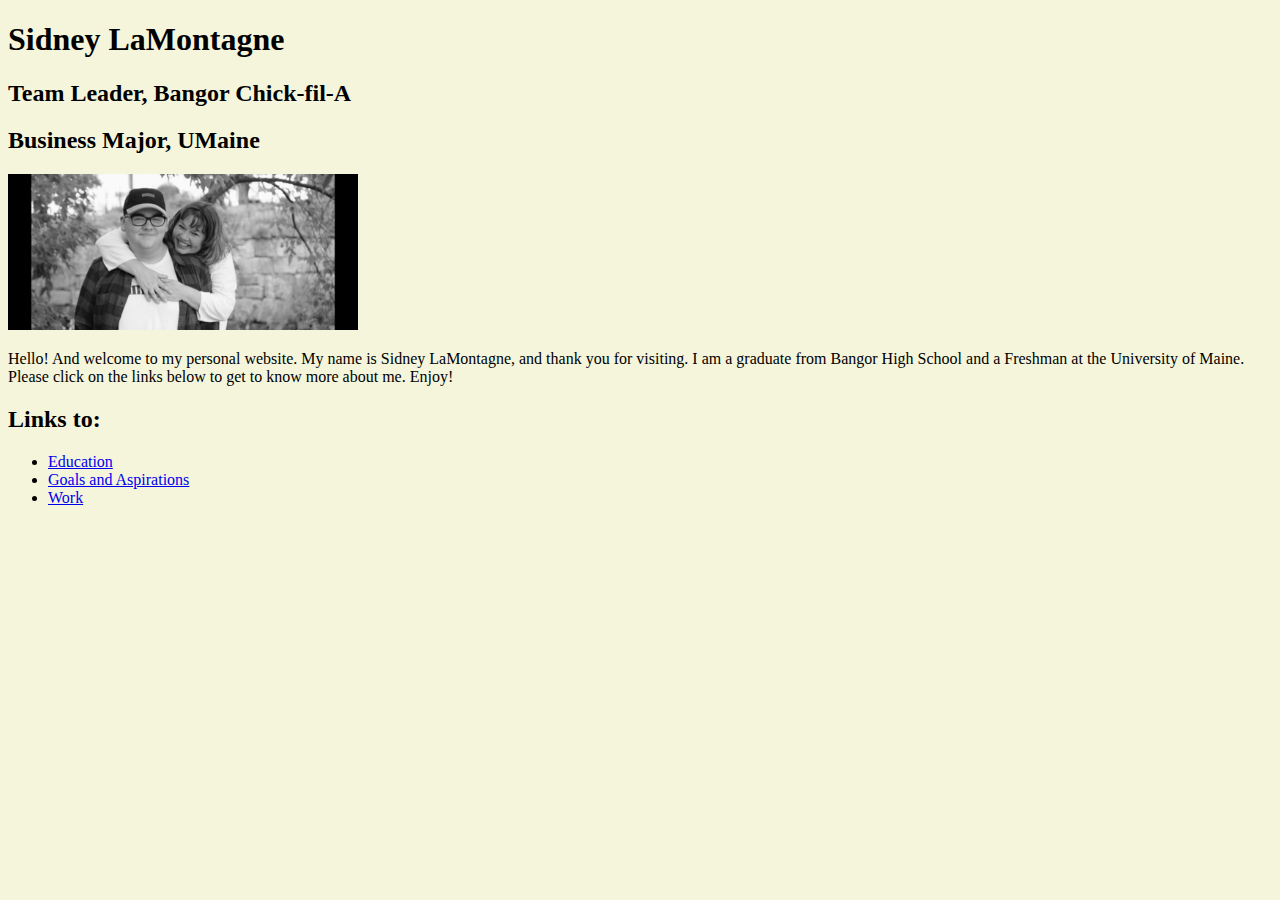
<file: index.html>
<!DOCTYPE html>
<html lang="en">
<head>
    <meta charset="UTF-8">
    <title>Sidney's Homepage</title>
    <link href="style.css" rel="stylesheet">
</head>
<body>
<h1>Sidney LaMontagne </h1>

<h2>Team Leader, Bangor Chick-fil-A<h2
<h2>Business Major, UMaine</h2>

    <img src="sid .png" width=350>

<p>Hello! And welcome to my personal website. My name is Sidney LaMontagne, and thank you for visiting. I am a graduate from Bangor High School and a Freshman at the University of Maine. Please click on the links below to get to know more about me. Enjoy!<a>

    <p>
    <h2>Links to:</h2>
    </p>
    <ul>
        <li><a href="Education.html">Education</a><li> <link href="">
        <a href="goals.html">Goals and Aspirations</a>
        <li><a href="work.html">Work</a></li>
    </ul>














</body>
</html>
</file>
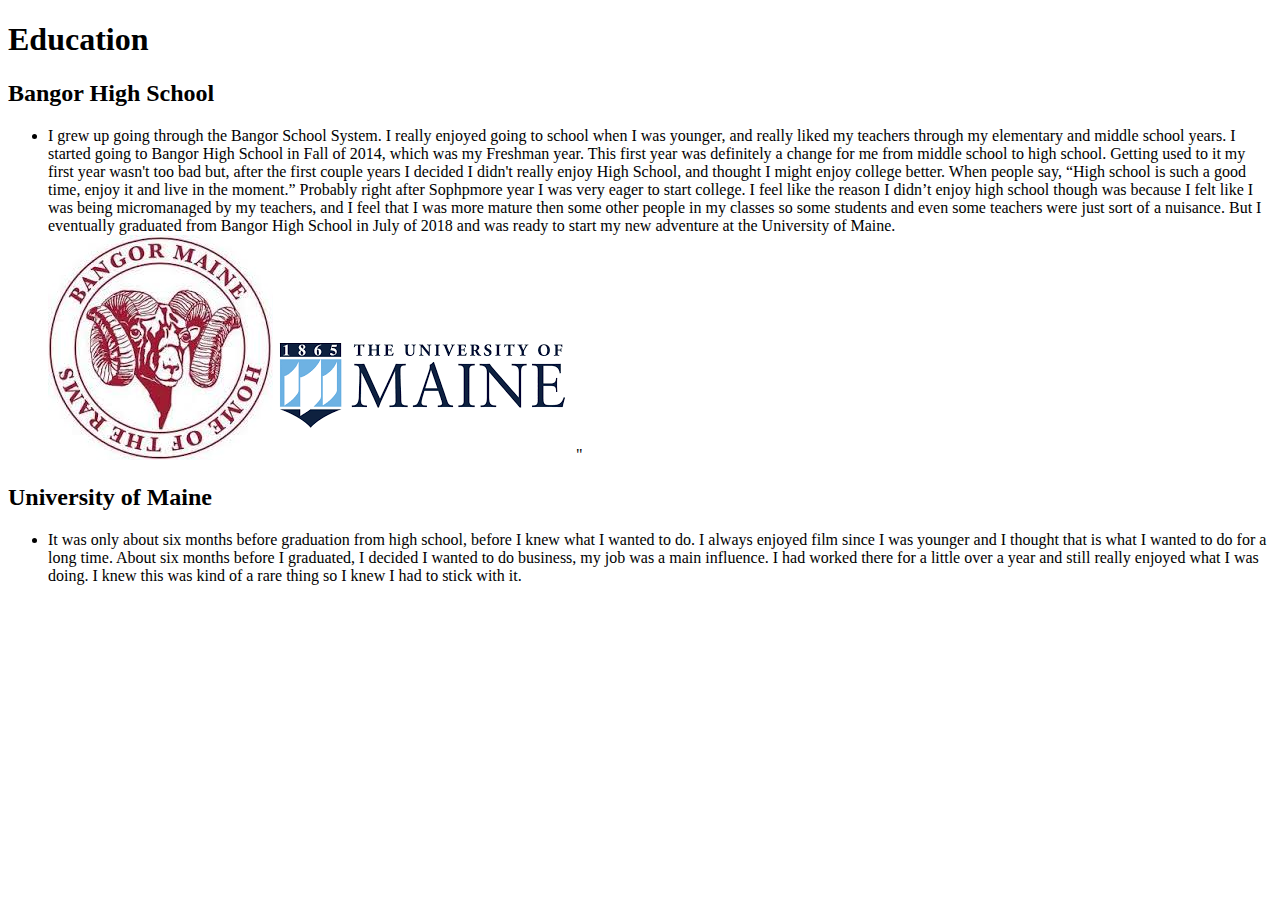
<file: Education.html>
<!DOCTYPE html>
<html lang="en">
<head>
    <meta charset="UTF-8">
    <title>Sidney LaMontagne's Education</title>
</head>
<body>

<h1>Education</h1>

<h2>Bangor High School</h2>

<ul>
    <li> I grew up going through the Bangor School System. I really enjoyed going to school when I was younger, and really liked my teachers through my elementary and middle school years. I started going to Bangor High School in Fall of 2014, which was my Freshman year. This first year was definitely a change for me from middle school to high school. Getting used to it my first year wasn't too bad but, after the first couple years I decided I didn't really enjoy High School, and thought I might enjoy college better. When people say, “High school is such a good time, enjoy it and live in the moment.” Probably right after Sophpmore year I was very eager to start college. I feel like the reason I didn’t enjoy high school though was because I felt like I was being micromanaged by my teachers, and I feel that I was more mature then some other people in my classes so some students and even some teachers were just sort of a nuisance. But I eventually graduated from Bangor High School in July of 2018 and was ready to start my new adventure at the University of Maine.</li>

    <table>
        <img src="bangor%20rams.jpg">

        <img src="umaine%20pic.png">


"</table>
</ul>

<h2>University of Maine</h2>

<ul>
    <li>It was only about six months before graduation from high school, before I knew what I wanted to do. I always enjoyed film since I was younger and I thought that is what I wanted to do for a long time. About six months before I graduated, I decided I wanted to do business, my job was a main influence. I had worked there for a little over a year and still really enjoyed what I was doing. I knew this was kind of a rare thing so I knew I had to stick with it.   </li>
</ul>





















</body>
</html>
</file>
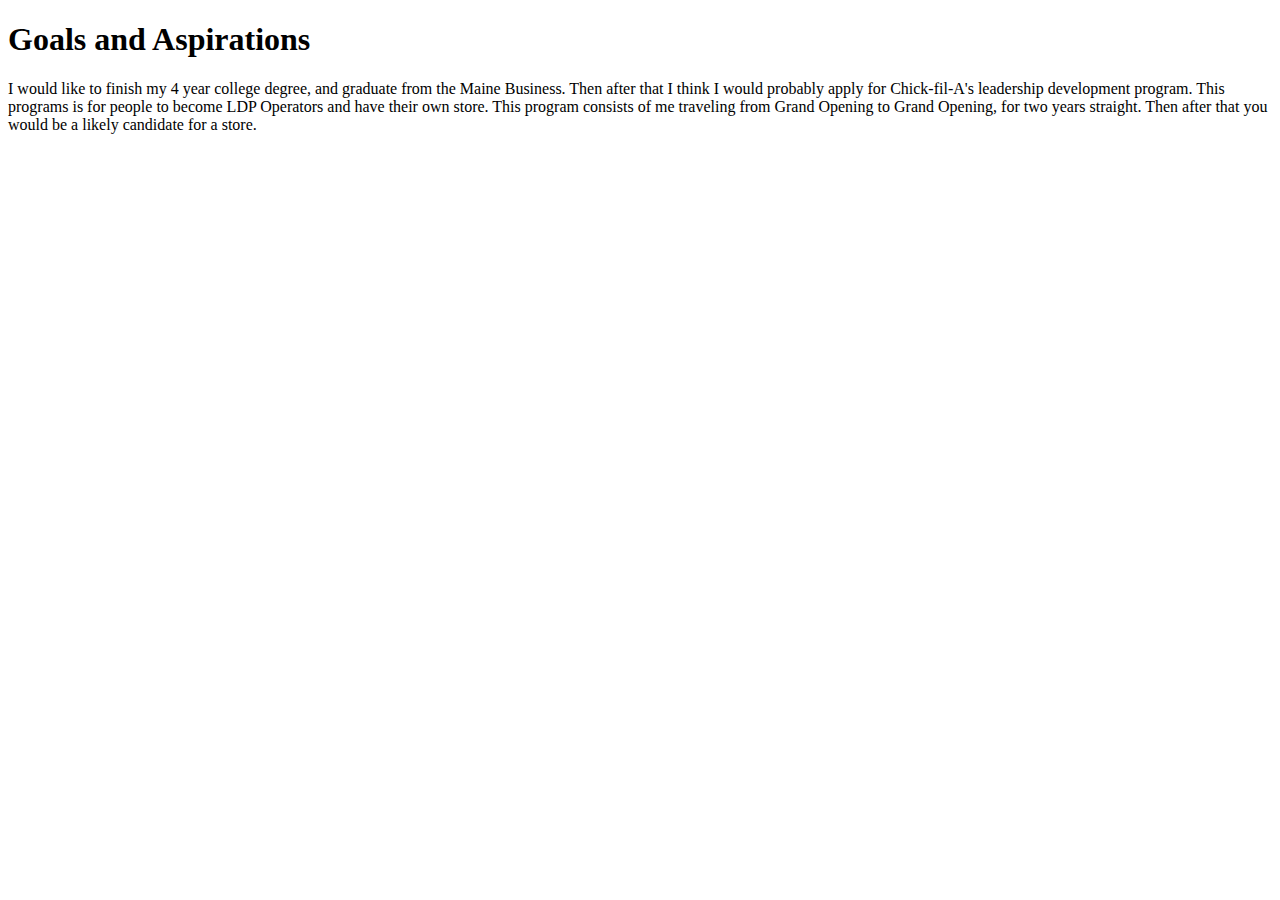
<file: goals.html>
<!DOCTYPE html>
<html lang="en">
<head>
    <meta charset="UTF-8">
    <title>Sidney LaMontagne's Goals and Aspirations</title>
</head>
<body>

<h1>Goals and Aspirations</h1>

I would like to finish my 4 year college degree, and graduate from the Maine Business. Then after that I think I would probably apply for Chick-fil-A's leadership development program. This programs is for people to become LDP Operators and have their own store. This program consists of me traveling from Grand Opening to Grand Opening, for two years straight. Then after that you would be a likely candidate for a store.
















</body>
</html>
</file>
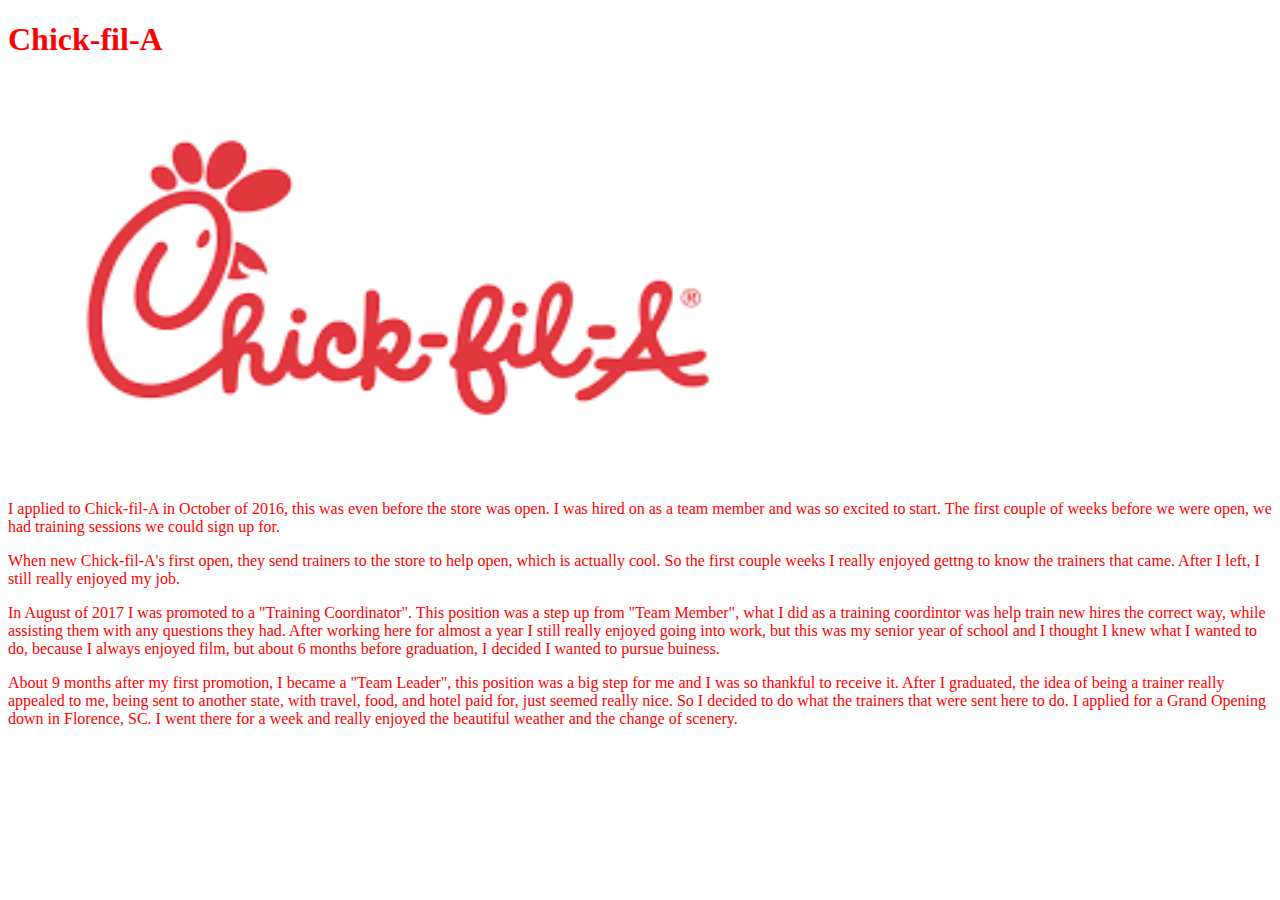
<file: work.html>
<!DOCTYPE html>
<html lang="en">
<head>
    <meta charset="UTF-8">
    <title>Title</title>
</head>
<body>

<link href="style work.css" rel="stylesheet">

<h1>Chick-fil-A</h1>
<P>
    <img src="images.png"  height="400" width="800">



</P>

<p>I applied to Chick-fil-A in October of 2016, this was even before the store was open. I was hired on as a team member and was so excited to start. The first couple of weeks before we were open, we had training sessions we could sign up for.</p>

<p>
    When new Chick-fil-A's first open, they send trainers to the store to help open, which is actually cool. So the first couple weeks I really enjoyed gettng to know the trainers that came. After I left, I still really enjoyed my job.
</p>

<p> In August of 2017 I was promoted to a "Training Coordinator". This position was a step up from "Team Member", what I did as a training coordintor was help train new hires the correct way, while assisting them with any questions they had. After working here for almost a year I still really enjoyed going into work, but this was my senior year of school and I thought I knew what I wanted to do, because I always enjoyed film, but about 6 months before graduation, I decided I wanted to pursue buiness.</p>

    <p>About 9 months after my first promotion, I became a "Team Leader", this position was a big step for me and I was so thankful to receive it. After I graduated, the idea of being a trainer really appealed to me, being sent to another state, with travel, food, and hotel paid for, just seemed really nice. So I decided to do what the trainers that were sent here to do. I applied for a Grand Opening down in Florence, SC. I went there for a week and really enjoyed the beautiful weather and the change of scenery.   </p>


















</body>
</html>
</file>
<file: style.css>
body {background:
        beige;
    color: black ;

}

h1 { font: 14}
</file>
<file: style work.css>
body {background:
white;
     color: red;

}
</file>
